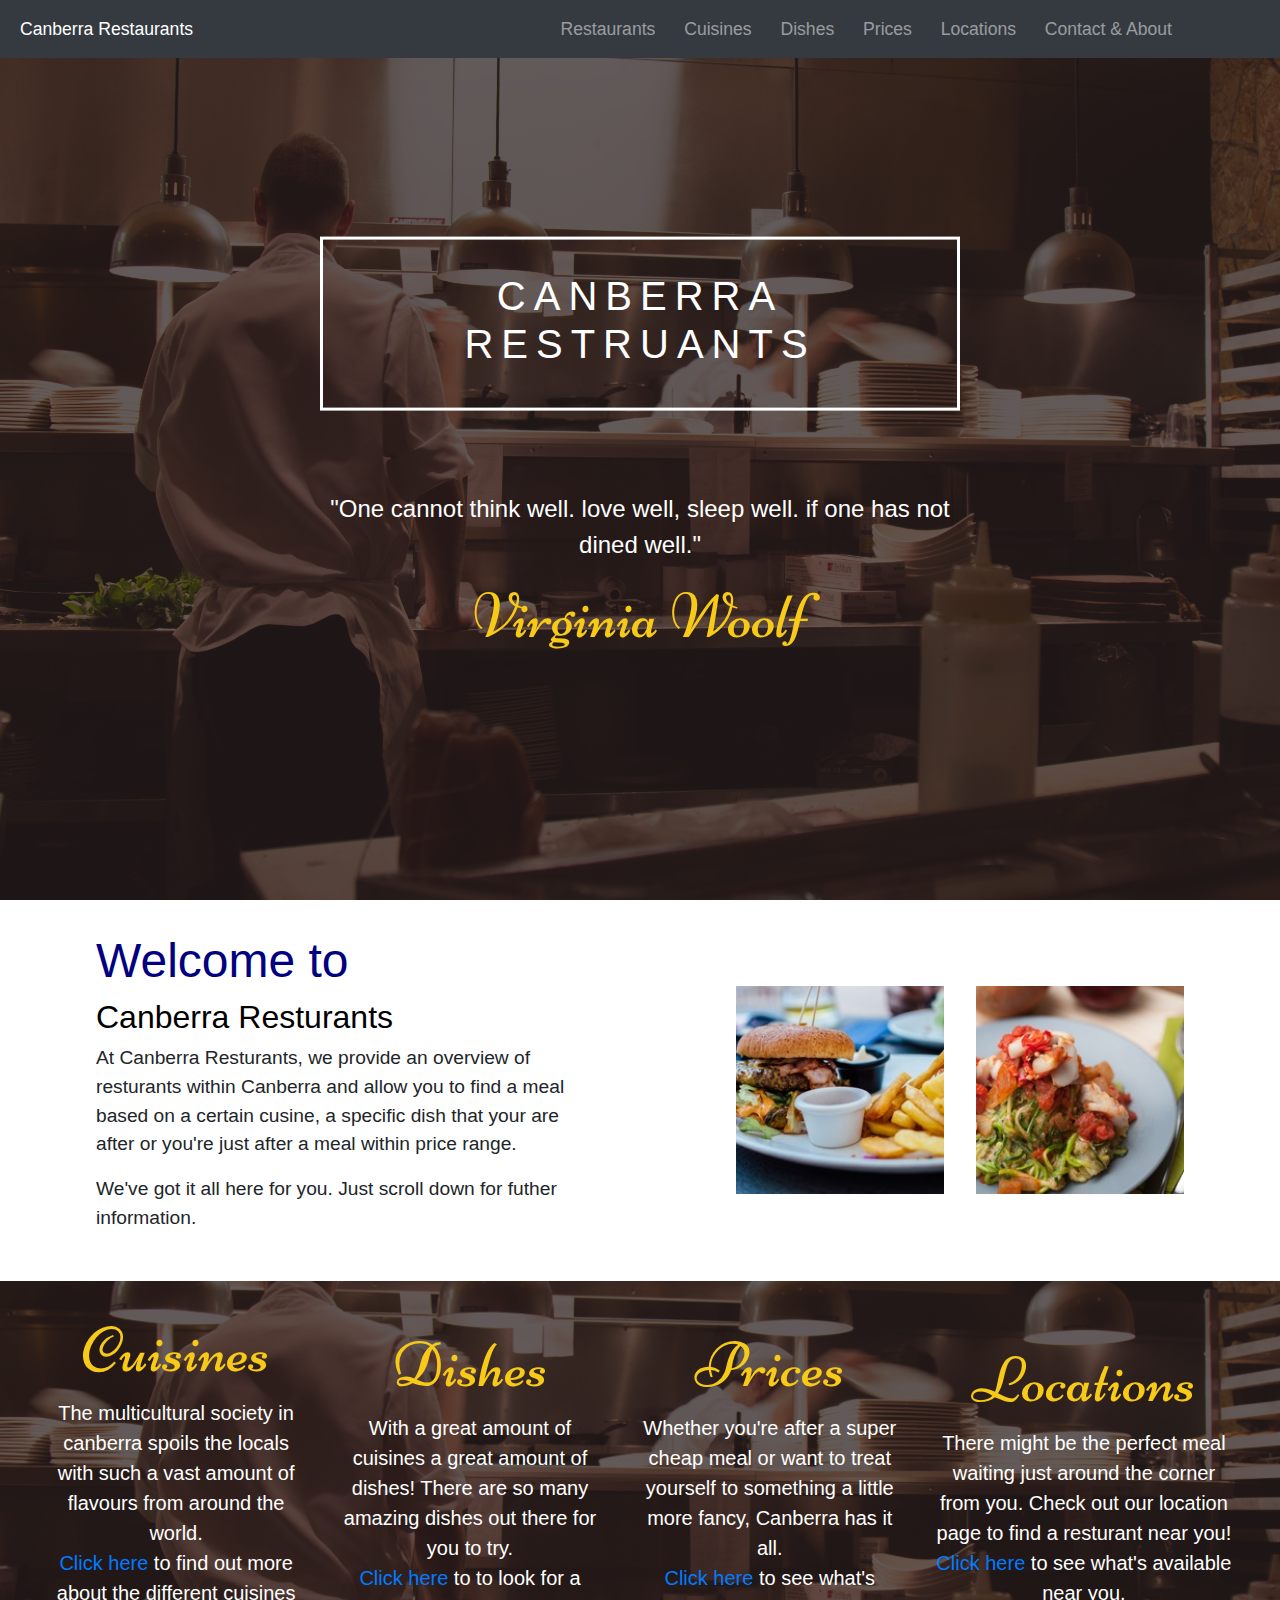
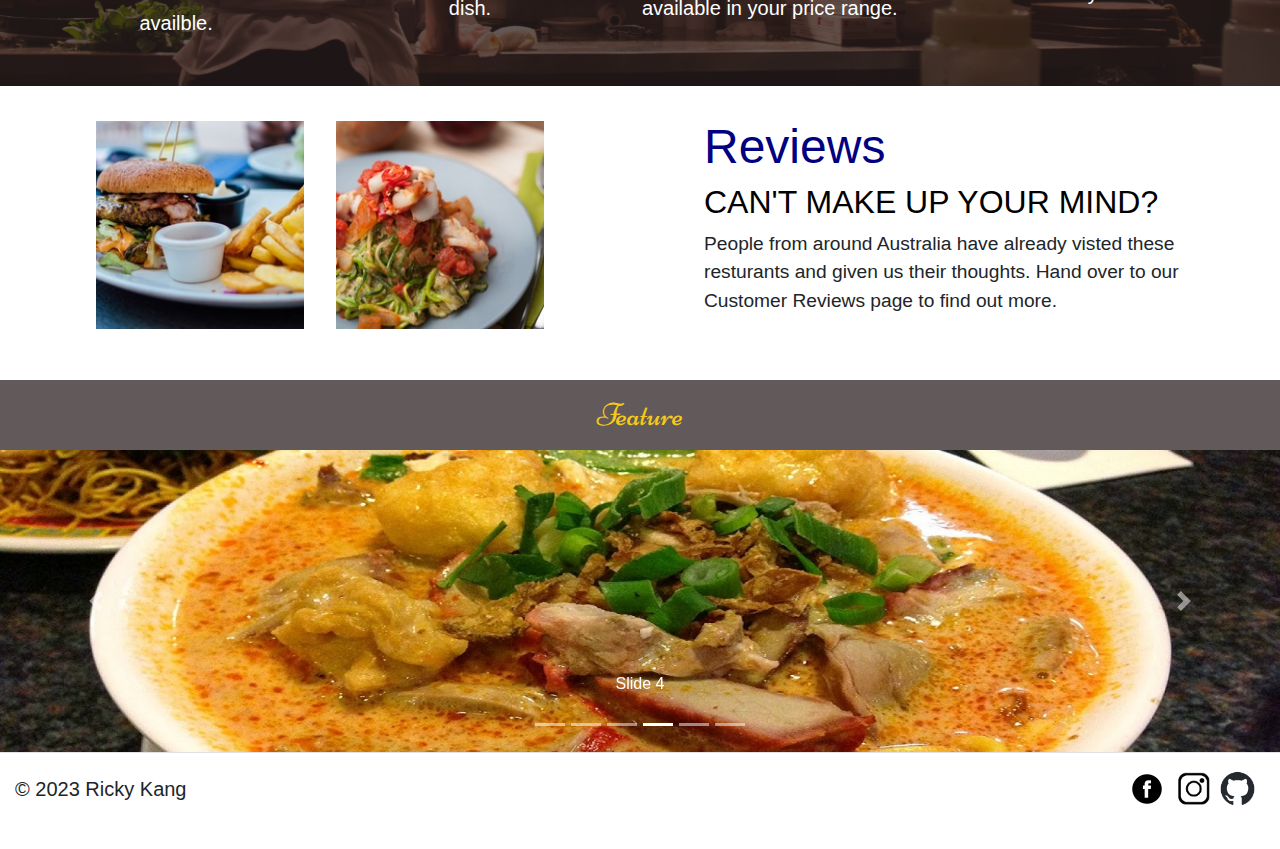
<file: index.html>
<!DOCTYPE html>
<html lang="en">
  <head>
    <meta charset="UTF-8" />
    <meta name="viewport" content="width=device-width, initial-scale=1.0" />
    <meta name="viewport" content="width=device-width, initial-scale=1, shrink-to-fit=no">
    <!-- *bootstrap link -->
    <link
      rel="stylesheet"
      href="https://stackpath.bootstrapcdn.com/bootstrap/4.5.2/css/bootstrap.min.css"
    />
    <title>Canberra Restaurants</title>
    <script src="https://code.jquery.com/jquery-3.5.1.slim.min.js"></script>
    <script src="https://stackpath.bootstrapcdn.com/bootstrap/4.5.2/js/bootstrap.min.js"></script>
    <script src="./js/site.js"></script>
    <link rel="stylesheet" href="./css/style.css" />
    <link rel="stylesheet" href="./css/mediaqueries.css" />
  </head>
  <body>
    <nav id="Navbar" class="top-nav navbar navbar-expand-md navbar-dark fixed-top bg-dark">
      <div class="container-fluid">
        <a class="navbar-brand nav-text" href="Index.html">Canberra Restaurants</a>
        <button
          class="navbar-toggler"
          type="button"
          data-toggle="collapse"
          data-target="#navbarCollapse"
          aria-controls="navbarCollapse"
          aria-expanded="false"
          aria-label="Toggle navigation"
        >
          <span class="navbar-toggler-icon"></span>
        </button>
        <div class="collapse navbar-collapse nav-text" id="navbarCollapse">
          <ul class="navbar-nav mr-auto">
            <li class="nav-item">
              <a class="nav-link" href="resturant.html" alt="Restruants"
                >Restaurants</a
              >
            </li>
            <li class="nav-item">
              <a class="nav-link" href="cuisines.html" alt="Cusines"
                >Cuisines</a
              >
            </li>
            <li class="nav-item">
              <a class="nav-link" href="dishes.html" alt="Dish">Dishes</a>
            </li>
            <li class="nav-item">
              <a class="nav-link" href="prices.html" alt="Price">Prices</a>
            </li>
            <li class="nav-item">
              <a class="nav-link" href="Locations.html" alt="Location"
                >Locations</a
              >
            </li>
            <li class="nav-item">
              <a class="nav-link" href="contact.html" alt="Contact & About"
                >Contact & About</a
              >
            </li>
          </ul>
        </div>
      </div>
    </nav>

    <section id="hero">
      <div class="background-container">
        <div>
          <img src="./images/background.jpg" alt="chef cooking" class="backg" />
        </div>
        <div class="background-overlay"></div>
        <div class="hero-text">
          <div class="border-container">
            <h1>
              Canberra <br />
              Restruants
            </h1>
          </div>
          <p>
              "One cannot think well. love well, sleep well. if one has not
              dined well."
          </p>
          <h2 class="hero-color">Virginia Woolf        
          </h2>
        </div>
      </div>
    </section>

    <section id="welcome">
      <div class="welcome-container">
              <div class="welcome-text">
                  <h1>Welcome to</h1>
                <div>
                  <h2>Canberra Resturants</h2>
                </div>
                  <div>
                    <p>
                      At Canberra Resturants, we provide an overview of resturants within Canberra
                      and allow you to find a meal based on a certain cusine, a specific dish that your are
                      after or you're just after a meal within price range. </br>
                      <p>We've got it all here for you. Just scroll down for futher information.</p>
                    </p>
                </div>
              </div>   
            <div class="img-container"> 
              <div><img src="./images/burger.jpeg" alt="burger" class="burger" 
                /></div>
              <div><img src="./images/pasta.jpeg" alt="spaghetti" class="spaghetti"
                /></div>
            </div>
      </div>
    </section>

    <section id="detail">
      <div class="deatil-container">
        <div class="b-image">
          <img src="./images/background.jpg" alt="chef cooking" class="image-background" />
        </div>
        <div class="cusine-overlay"></div>
        <div class="detail-text">
          <div class="cuisines">
            <h2>
              Cuisines
            </h2>
            <p>
              The multicultural society in canberra spoils the locals with such a vast amount of flavours from around the world.<br><a href="./cuisines.html">Click here</a> to find out more about the different cuisines availble.
            </p> 
          </div>
          <div class="dish">
            <h2>
              Dishes
            </h2>
            <p>
              With a great amount of cuisines a great amount of dishes!
              There are so many amazing dishes out there for you to try.<br><a href="./dishes.html">Click here</a> to to look for a dish.
            </p>
          </div>
          <div class="prices">
            <h2>
              Prices
            </h2>
            <p>
              Whether you're after a super cheap meal or want to treat yourself to something a little more fancy, Canberra has it all.<br> <a href="./prices.html">Click here</a> to see what's available in your price range.
            </p>
          </div>
          <div class="locations">
            <h2>
              Locations
            </h2>
            <p>
              There might be the perfect meal waiting just around the corner from you. Check out our location page to find a resturant near you! <br><a href="./locations.html">Click here </a> to see what's available near you.
            </p>
          </div>
        </div>  
      </div>
    </section>

    <section id="review">
      <div class="welcome-container">
        <div class="img-container"> 
          <div><img src="./images/burger.jpeg" class="burger" 
          />
        </div>
          <div><img src="./images/pasta.jpeg"  class="spaghetti"
          />
        </div>
       </div>
        <div class="welcome-text">
          <div>
            <h1>Reviews
            </h1>
          </div>
          <div>
            <h2>CAN'T MAKE UP YOUR MIND?
            </h2>
          </div>
            <div>
              <p>
                People from around Australia have already visted these resturants and given us their thoughts. Hand over to our Customer Reviews page to find out more.
              </p>
            </div>
        </div>   
      </div>
    </section>

    <section id="feature-resturant">
      <div class="feature-container">
        <div class="d-flex align-items-center justify-content-center p-3 my-3 text-white bg-purple rounded shadow-sm">
          <div class="lh-1">
            <h1 class="h6 mb-0 lh-1 feature-text">Feature</h1>
          </div>
        </div>
        <div id="mySlides" class="carousel slide" data-ride="carousel" data-interval="7000">
          <ol class="carousel-indicators">
              <li data-target="#myCarousel" data-slide-to="0" class=""></li>
              <li data-target="#myCarousel" data-slide-to="1" class=""></li>
              <li data-target="#myCarousel" data-slide-to="2" class=""></li>
              <li data-target="#myCarousel" data-slide-to="3" class="active"></li>
              <li data-target="#myCarousel" data-slide-to="4" class=""></li>
              <li data-target="#myCarousel" data-slide-to="5" class=""></li>
          </ol>
          <div class="carousel-inner" role="listbox">
              <div class="carousel-item">
                  <img src="images/carousel/bellucis.jpg" alt="Belluci's Italian" class="img-responsive d-block w-100">
                  <div class="carousel-caption" role="option">
                      <p>Slide 1</p>
                  </div>
              </div>
              <div class="carousel-item">
                  <img src="images/carousel/bluginger_car.jpg" alt="Blu Ginger" class="img-responsive d-block w-100">
                  <div class="carousel-caption" role="option">
                      <p>Slide 2</p>
                  </div>
              </div>
              <div class="carousel-item">
                  <img src="images/carousel/chairman_car.jpeg" alt="The Chairman and Yip" class="img-responsive d-block w-100">
                  <div class="carousel-caption" role="option">
                      <p>Slide 3</p>
                  </div>
              </div>
              <div class="carousel-item active">
                  <img src="images/carousel/dicksonnoodle_car.jpeg" alt="Dickson Noodle House" class="img-responsive d-block w-100">
                  <div class="carousel-caption" role="option">
                      <p>Slide 4</p>
                  </div>
              </div>
              <div class="carousel-item">
                  <img src="images/carousel/itandsons_car.jpg" alt="Italian and Sons" class="img-responsive d-block w-100">
                  <div class="carousel-caption" role="option">
                      <p>Slide 5</p>
                  </div>
              </div>
              <div class="carousel-item">
                  <img src="images/carousel/jewel_car.jpg" alt="Jewel of India" class="img-responsive d-block w-100">
                  <div class="carousel-caption" role="option">
                      <p>Slide 6</p>
                  </div>
              </div>
          </div>
          <a class="carousel-control-prev" href="#mySlides" role="button" data-slide="prev">
              <span class="carousel-control-prev-icon" aria-hidden="true"></span>
              <span class="sr-only">Previous</span>
          </a>
          <a class="carousel-control-next" href="#mySlides" role="button" data-slide="next">
              <span class="carousel-control-next-icon" aria-hidden="true"></span>
              <span class="sr-only">Next</span>
          </a>
      </div>
      </div>
    </section>

     <section id="footer">
      <footer class="d-flex flex-wrap justify-content-between align-items-center py-3 my-4 border-top">
        <div class="col-md-4 d-flex align-items-center">
          <a href="/" class="mb-3 me-2 mb-md-0 text-body-secondary text-decoration-none lh-1">
          </a>
          <span class="mb-3 mb-md-0 text-body-secondary author">© 2023 Ricky Kang</span>
        </div>
    
        <ul class="nav col-md-4 justify-content-end align-items-center list-unstyled d-flex">
          <li class="logo-item">
            <a class="text-body-secondary" href="https://www.facebook.com/RickyRicky1907">
              <img src="./images/logo/623dd7d270712bdafc63c38a.png" style="width: 40px; height: 40px;" />
            </a>
          </li>
          <li class="logo-item">
            <a class="text-body-secondary" href="https://www.instagram.com/_riki.n/">
              <img src="./images/logo/5ecec78673e4440004f09e77.png" style="width: 33px; height: 33px;" />
            </a>
          </li>
          <li class="logo-item">
            <a class="text-body-secondary" href="https://github.com/N3-Ricky">
              <img src="./images/logo/github-mark.png" style="width: 35px; height: 35px;" />
            </a>
          </li>
        </ul>
      </footer>
    </section>

  </body>
</html>
</file>
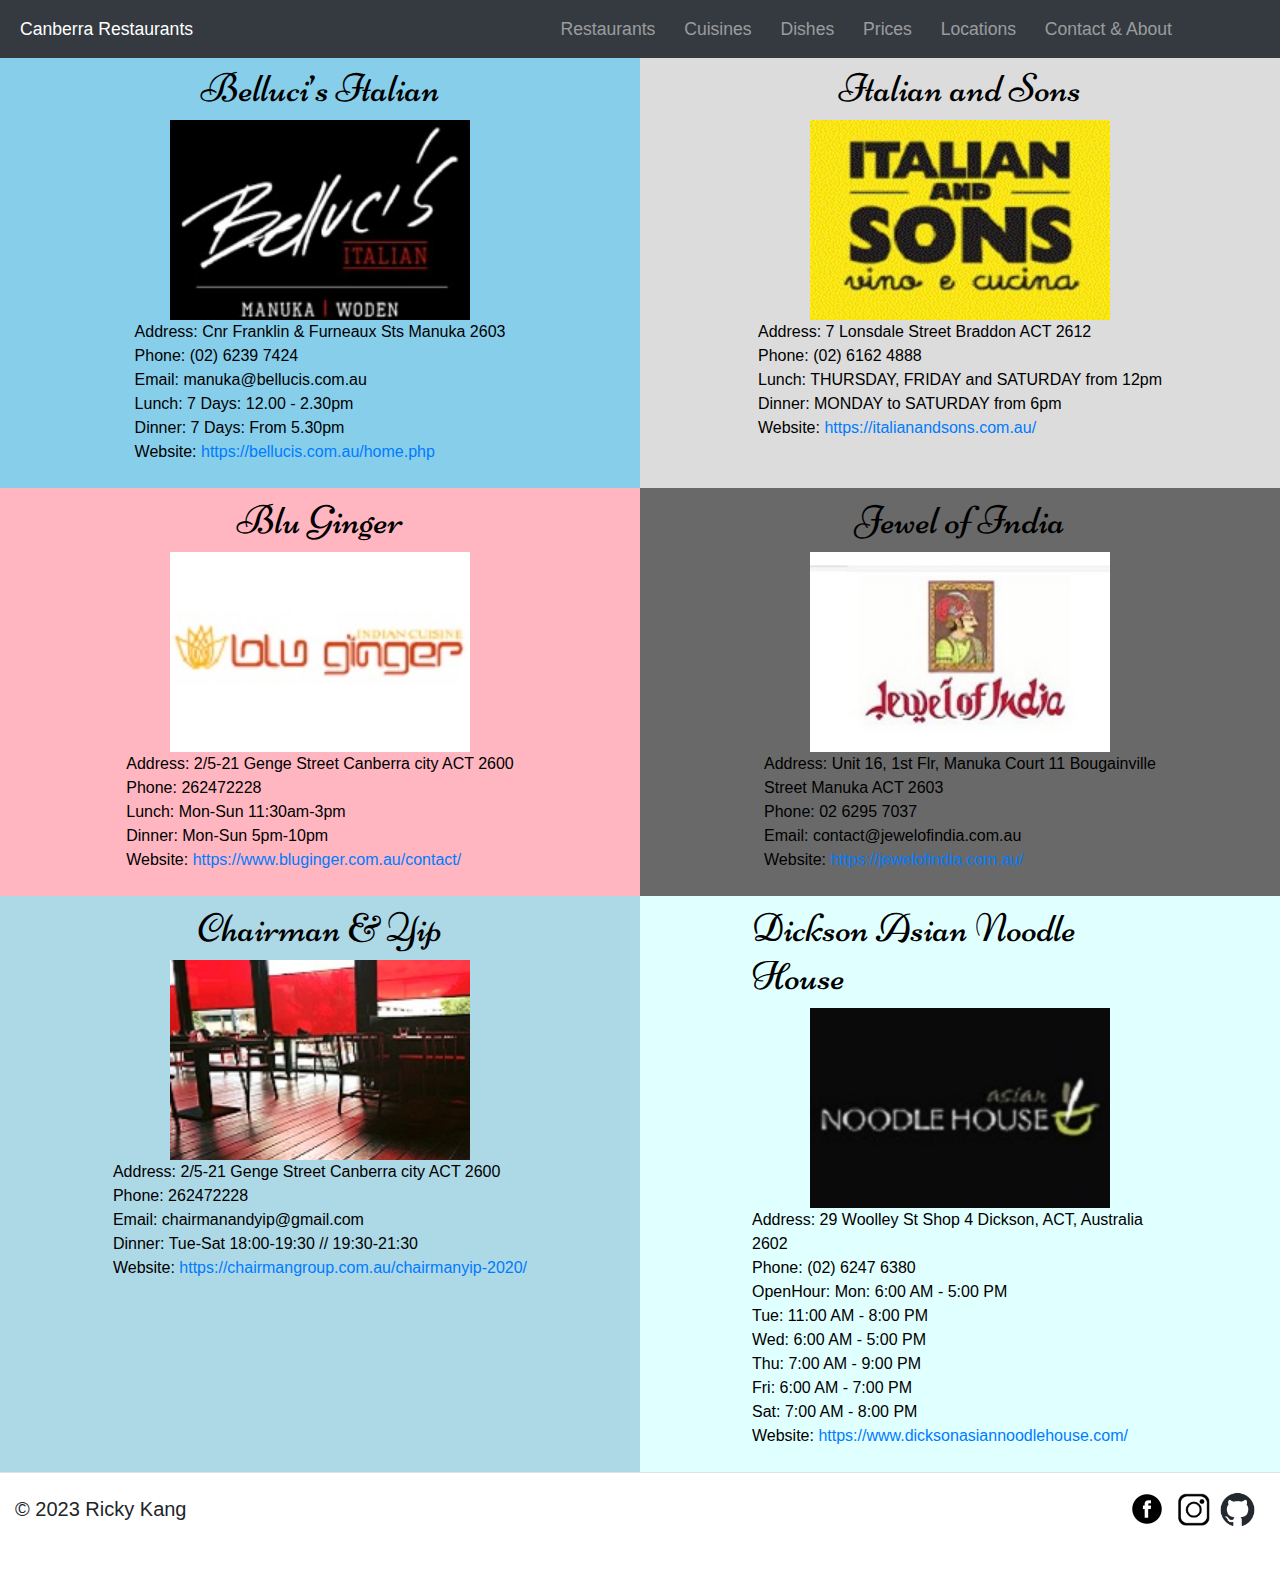
<file: contact.html>
<!DOCTYPE html>
<html lang="en">
  <head>
    <meta charset="UTF-8" />
    <meta name="viewport" content="width=device-width, initial-scale=1.0" />
    <meta
      name="viewport"
      content="width=device-width, initial-scale=1, shrink-to-fit=no"
    />
    <!-- *bootstrap link -->
    <link
      rel="stylesheet"
      href="https://stackpath.bootstrapcdn.com/bootstrap/4.5.2/css/bootstrap.min.css"
    />
    <title>contact information</title>
    <script src="https://code.jquery.com/jquery-3.5.1.slim.min.js"></script>
    <script src="https://stackpath.bootstrapcdn.com/bootstrap/4.5.2/js/bootstrap.min.js"></script>
    <script src="./js/site.js"></script>
    <link rel="stylesheet" href="./css/style.css" />
    <link rel="stylesheet" href="./css/mediaqueries.css" />
  </head>
  <body>
    <nav
      id="Navbar"
      class="top-nav navbar navbar-expand-md navbar-dark fixed-top bg-dark"
    >
      <div class="container-fluid">
        <a class="navbar-brand nav-text" href="Index.html"
          >Canberra Restaurants</a
        >
        <button
          class="navbar-toggler"
          type="button"
          data-toggle="collapse"
          data-target="#navbarCollapse"
          aria-controls="navbarCollapse"
          aria-expanded="false"
          aria-label="Toggle navigation"
        >
          <span class="navbar-toggler-icon"></span>
        </button>
        <div class="collapse navbar-collapse nav-text" id="navbarCollapse">
          <ul class="navbar-nav mr-auto">
            <li class="nav-item">
              <a class="nav-link" href="resturant.html" alt="Restruants"
                >Restaurants</a
              >
            </li>
            <li class="nav-item">
              <a class="nav-link" href="Cuisines.html" alt="Cusines"
                >Cuisines</a
              >
            </li>
            <li class="nav-item">
              <a class="nav-link" href="Dishes.html" alt="Dish">Dishes</a>
            </li>
            <li class="nav-item">
              <a class="nav-link" href="Prices.html" alt="Price">Prices</a>
            </li>
            <li class="nav-item">
              <a class="nav-link" href="Locations.html" alt="Location"
                >Locations</a
              >
            </li>
            <li class="nav-item">
              <a class="nav-link" href="contact.html" alt="Contact & About"
                >Contact & About</a
              >
            </li>
          </ul>
        </div>
      </div>
    </nav>

    <section id="contact-page">
      <div class="contact-container">
        <div class="bellucis info-container">
          <h1>Belluci’s Italian</h1>
          <img src="images/location/bellucis_logo.jpg" class="contact-img" />
          <p>
            Address: Cnr Franklin & Furneaux Sts Manuka 2603<br />
            Phone: (02) 6239 7424<br />
            Email: manuka@bellucis.com.au<br />
            Lunch: 7 Days: 12.00 - 2.30pm<br />
            Dinner: 7 Days: From 5.30pm<br />
            Website:<a href="https://bellucis.com.au/home.php">
              https://bellucis.com.au/home.php</a
            >
          </p>
        </div>
        <div
          class="italian-son info-container"
        >
          <h1>Italian and Sons</h1>
          <img src="images/location/is_logo.jpg" class="contact-img" />
          <p>
            Address: 7 Lonsdale Street Braddon ACT 2612<br />
            Phone: (02) 6162 4888<br />
            Lunch: THURSDAY, FRIDAY and SATURDAY from 12pm<br />
            Dinner: MONDAY to SATURDAY from 6pm<br />
            Website:<a href="https://italianandsons.com.au/">
              https://italianandsons.com.au/</a
            >
          </p>
        </div>
        <div
          class="blu-ginger info-container"
        >
          <h1>Blu Ginger</h1>
          <img src="images/location/bluginger_logo.jpg" class="contact-img" />
          <p>
            Address: 2/5-21 Genge Street Canberra city ACT 2600<br />
            Phone: 262472228<br />
            Lunch: Mon-Sun 11:30am-3pm<br />
            Dinner: Mon-Sun 5pm-10pm<br />
            Website:<a href="https://www.bluginger.com.au/contact/">
              https://www.bluginger.com.au/contact/</a
            >
          </p>
        </div>
        <div
          class="jewel-india info-container"
        >
          <h1>Jewel of India</h1>
          <img src="images/location/jewel_logo.jpg" class="contact-img" />
          <p>
            Address: Unit 16, 1st Flr, Manuka Court 11 Bougainville<br />
            Street Manuka ACT 2603<br />
            Phone: 02 6295 7037<br />
            Email: contact@jewelofindia.com.au<br />
            Website:<a href="https://jewelofindia.com.au/">
              https://jewelofindia.com.au/</a
            >
          </p>
        </div>
        <div
          class="chariman-yip info-container"
        >
          <h1>Chairman & Yip</h1>
          <img src="images/location/chairman_logo.jpg" class="contact-img" />
          <p>
            Address: 2/5-21 Genge Street Canberra city ACT 2600<br />
            Phone: 262472228<br />
            Email: chairmanandyip@gmail.com<br />
            Dinner: Tue-Sat 18:00-19:30 // 19:30-21:30<br />
            Website:<a href="https://chairmangroup.com.au/chairmanyip-2020/">
              https://chairmangroup.com.au/chairmanyip-2020/</a
            >
          </p>
        </div>
        <div
          class="dickson-noodle info-container"
        >
          <h1>Dickson Asian Noodle House</h1>
          <img src="images/location/noodle_logo.jpg" class="contact-img" />
          <p>
            Address: 29 Woolley St Shop 4 Dickson, ACT, Australia 2602<br>
            Phone: (02) 6247 6380<br>
            OpenHour: Mon: 6:00 AM - 5:00 PM<br>
            Tue: 11:00 AM - 8:00 PM<br>
            Wed: 6:00 AM - 5:00 PM<br>
            Thu: 7:00 AM - 9:00 PM<br>
            Fri: 6:00 AM - 7:00 PM<br>
            Sat: 7:00 AM - 8:00 PM<br>
            Website:<a href="https://www.dicksonasiannoodlehouse.com/">
              https://www.dicksonasiannoodlehouse.com/</a
            >
          </p>
        </div>
      </div>
    </section>

    <section id="footer">
      <footer
        class="d-flex flex-wrap justify-content-between align-items-center py-3 my-4 border-top"
      >
        <div class="col-md-4 d-flex align-items-center">
          <a
            href="/"
            class="mb-3 me-2 mb-md-0 text-body-secondary text-decoration-none lh-1"
          >
          </a>
          <span class="mb-3 mb-md-0 text-body-secondary author"
            >© 2023 Ricky Kang</span
          >
        </div>

        <ul
          class="nav col-md-4 justify-content-end align-items-center list-unstyled d-flex"
        >
          <li class="logo-item">
            <a
              class="text-body-secondary"
              href="https://www.facebook.com/RickyRicky1907"
            >
              <img
                src="./images/logo/623dd7d270712bdafc63c38a.png"
                style="width: 40px; height: 40px"
              />
            </a>
          </li>
          <li class="logo-item">
            <a
              class="text-body-secondary"
              href="https://www.instagram.com/_riki.n/"
            >
              <img
                src="./images/logo/5ecec78673e4440004f09e77.png"
                style="width: 33px; height: 33px"
              />
            </a>
          </li>
          <li class="logo-item">
            <a class="text-body-secondary" href="https://github.com/N3-Ricky">
              <img
                src="./images/logo/github-mark.png"
                style="width: 35px; height: 35px"
              />
            </a>
          </li>
        </ul>
      </footer>
    </section>
  </body>
</html>
</file>
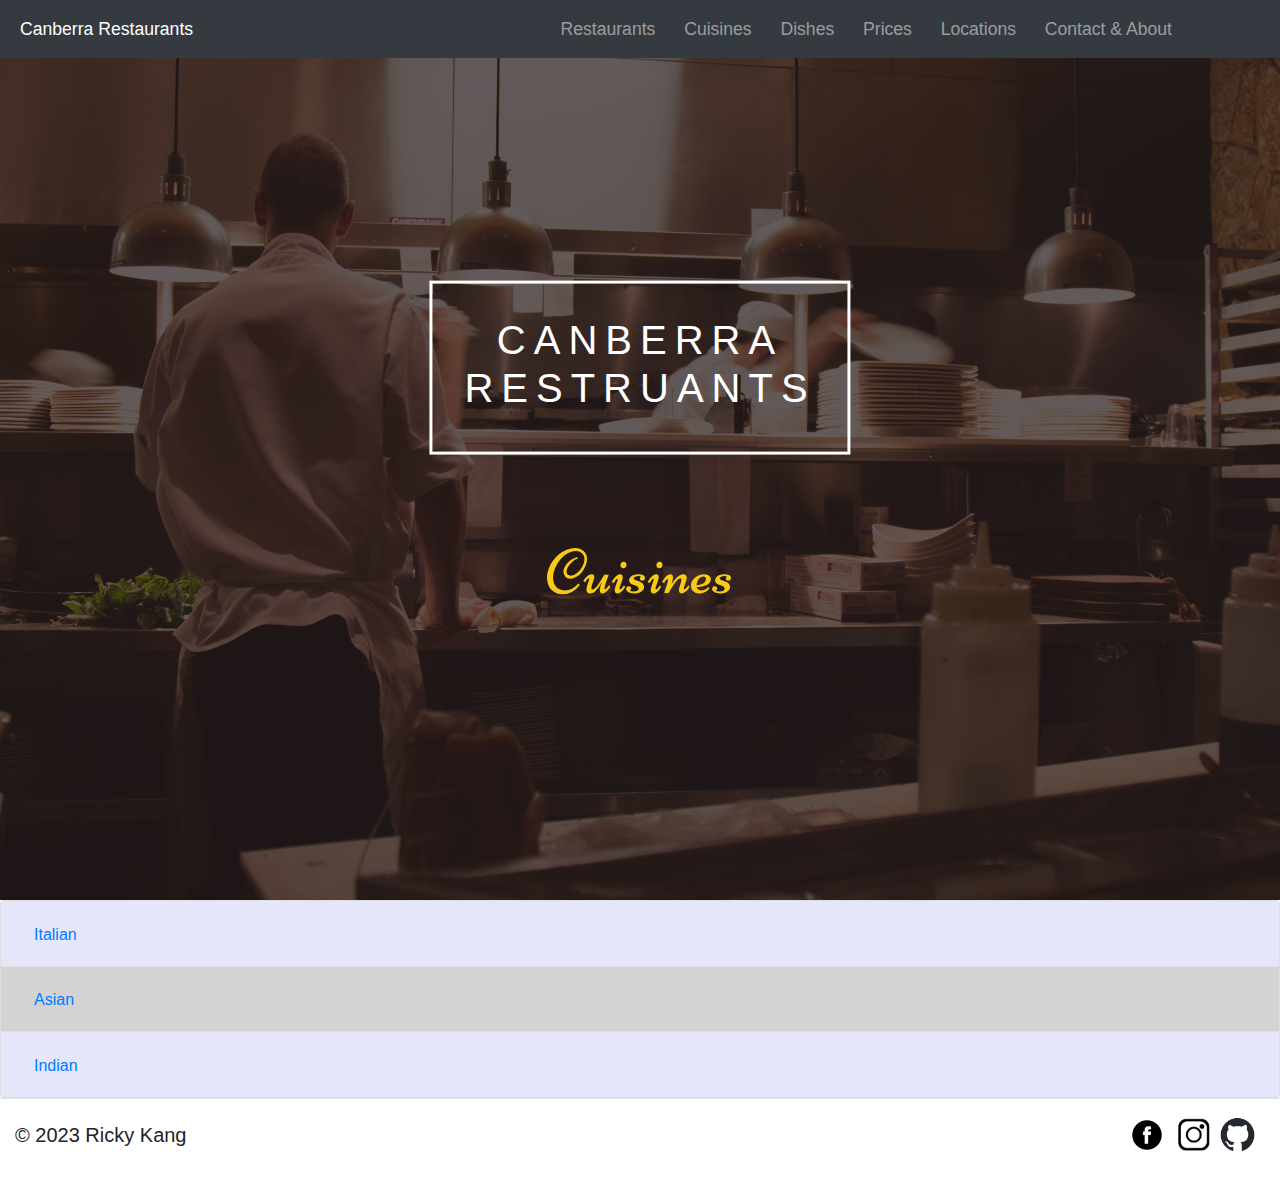
<file: cuisines.html>
<!DOCTYPE html>
<html lang="en">
  <head>
    <meta charset="UTF-8" />
    <meta name="viewport" content="width=device-width, initial-scale=1.0" />
    <link
      rel="stylesheet"
      href="https://stackpath.bootstrapcdn.com/bootstrap/4.5.2/css/bootstrap.min.css"
    />
    <title>Cuisines</title>
    <script src="https://code.jquery.com/jquery-3.5.1.slim.min.js"></script>
    <script src="https://stackpath.bootstrapcdn.com/bootstrap/4.5.2/js/bootstrap.min.js"></script>
    <script src="./js/site.js"></script>
    <link rel="stylesheet" href="./css/style.css" />
    <link rel="stylesheet" href="./css/mediaqueries.css" />
  </head>
  <body>
    <nav
      id="Navbar"
      class="top-nav navbar navbar-expand-md navbar-dark fixed-top bg-dark"
    >
      <div class="container-fluid">
        <a class="navbar-brand nav-text" href="Index.html"
          >Canberra Restaurants</a
        >
        <button
          class="navbar-toggler"
          type="button"
          data-toggle="collapse"
          data-target="#navbarCollapse"
          aria-controls="navbarCollapse"
          aria-expanded="false"
          aria-label="Toggle navigation"
        >
          <span class="navbar-toggler-icon"></span>
        </button>
        <div class="collapse navbar-collapse nav-text" id="navbarCollapse">
          <ul class="navbar-nav mr-auto">
            <li class="nav-item">
              <a class="nav-link" href="resturant.html" alt="Restruants"
                >Restaurants</a
              >
            </li>
            <li class="nav-item">
              <a class="nav-link" href="cuisines.html" alt="Cusines"
                >Cuisines</a
              >
            </li>
            <li class="nav-item">
              <a class="nav-link" href="dishes.html" alt="Dish">Dishes</a>
            </li>
            <li class="nav-item">
              <a class="nav-link" href="prices.html" alt="Price">Prices</a>
            </li>
            <li class="nav-item">
              <a class="nav-link" href="locations.html" alt="Location"
                >Locations</a
              >
            </li>
            <li class="nav-item">
              <a class="nav-link" href="contact.html" alt="Contact & About"
                >Contact & About</a
              >
            </li>
          </ul>
        </div>
      </div>
    </nav>
    <section id="hero">
      <div class="background-container">
        <div>
          <img src="./images/background.jpg" alt="chef cooking" class="backg" />
        </div>
        <div class="background-overlay"></div>
        <div class="hero-text">
          <div class="border-container">
            <h1>
              Canberra <br />
              Restruants
            </h1>
          </div>
          <h2 class="hero-color">Cuisines</h2>
        </div>
      </div>
    </section>
    <section id="cuisine">
      <div class="accordion" id="myAcc">
        <div class="card">
          <div
            class="card-header"
            id="headingOne"
            style="background-color: lavender"
          >
            <h2 class="mb-0">
              <button
                class="btn btn-link"
                type="button"
                data-toggle="collapse"
                data-target="#collapseOne"
                aria-expanded="true"
                aria-controls="collapseOne"
              >
                Italian
              </button>
            </h2>
          </div>

          <div
            id="collapseOne"
            class="collapse"
            aria-labelledby="headingOne"
            data-parent="#myAcc"
            style="background-color: lavender"
          >
            <div class="card-body">
              <div class="container-fluid">
                <div class="row">
                  <div class="col-md-12 col-sm-12 col-12">
                    <div class="row">
                      <div class="col-md-3 col-sm-3 col-3">
                        <img class="cbgi" src="images/location/is_logo.jpg" />
                      </div>
                      <div class="col-md-9 col-sm-9 col-sm-9 col-9">
                        <h1 class="header-text-2 mtop">Italian and sons</h1>
                        <p class="p mtop">
                          "A casual Italian trattoria that specialises in wood
                          fired pizzas such as Rucola with Prosciutto di Parma,
                          rucola & reggiano. Don't miss daily changing main
                          dishes of the day such as their wood roast suckling
                          pig, rosemary, garlic, baked baby fennel & mustard
                          fruits. " Australian Good Food Guide.
                        </p>
                        <p class="p mtop">
                          <a href="http://italianandsons.com.au/">Click Here</a>
                          for Italian and sons Website.
                        </p>
                      </div>
                    </div>
                  </div>
                </div>
                <div class="row">
                  <div class="col-md-12 col-sm-12 col-12">
                    <div class="row">
                      <div class="col-md-3 col-sm-3 col-3">
                        <img
                          class="cbgi"
                          img
                          src="images/location/bellucis_logo.jpg"
                        />
                      </div>
                      <div class="col-md-9 col-sm-9 col-sm-9 col-9">
                        <h1 class="header-text-2 mtop">Belluci’s Italian</h1>
                        <p class="p mtop">
                          "Belluci's demonstrates a new concept, a new food
                          philosophy – the dawn of a new era in Canberra dining.
                          Having been established more than 20 years ago,
                          Belluci's fast became an iconic name in Canberra. To
                          bring you the finest dishes, we’ve gone back to
                          traditional Italian routes, creating simple, rustic
                          food." Belluci's Italian Website.
                        </p>
                        <p class="p mtop">
                          <a href="https://bellucis.com.au/home.php"
                            >Click Here</a
                          >
                          for Italian and sons Website.
                        </p>
                      </div>
                    </div>
                  </div>
                </div>
              </div>
            </div>
          </div>
        </div>
        <div class="card">
          <div
            class="card-header"
            id="headingTwo"
            style="background-color: lightgray"
          >
            <h2 class="mb-0">
              <button
                class="btn btn-link collapsed"
                type="button"
                data-toggle="collapse"
                data-target="#collapseTwo"
                aria-expanded="false"
                aria-controls="collapseTwo"
              >
                Asian
              </button>
            </h2>
          </div>
          <div
            id="collapseTwo"
            class="collapse"
            aria-labelledby="headingTwo"
            data-parent="#myAcc"
            style="background-color: lightgray"
          >
            <div class="card-body">
              <div class="container-fluid">
                <div class="row">
                  <div class="col-md-12 col-sm-12 col-12">
                    <div class="row">
                      <div class="col-md-3 col-sm-3 col-3">
                        <img
                          class="cbgi"
                          img
                          src="images/location/chairman_logo.jpg"
                        />
                      </div>
                      <div class="col-md-9 col-sm-9 col-sm-9 col-9">
                        <h1 class="header-text-2 mtop">Chairman & Yip</h1>
                        <p class="p mtop">
                          The Chairman & Yip has become one of Canberra’s
                          longest standing and most highly regarded
                          institutions, having received numerous awards over the
                          years, offering an ever consistent and professional
                          quality of service for corporate dining, conferences
                          and presentations.
                        </p>
                        <p class="p mtop">
                          <a href="http://chairmangroup.com.au/chairmanyip/"
                            >Click Here</a
                          >
                          for Chairman & Yip Website.
                        </p>
                      </div>
                    </div>
                  </div>
                </div>
                <div class="row">
                  <div class="col-md-12 col-sm-12 col-12">
                    <div class="row">
                      <div class="col-md-3 col-sm-3 col-3">
                        <img
                          class="cbgi"
                          img
                          src="images/location/noodle_logo.jpg"
                        />
                      </div>
                      <div class="col-md-9 col-sm-9 col-sm-9 col-9">
                        <h1 class="header-text-2 mtop">
                          Dickson Asian Noodle House
                        </h1>
                        <p class="p mtop">
                          "The Dickson Asian Noodle House specialises in
                          traditional Malaysian, Thai and Lao cuisine. The
                          dining atmosphere is casual and cosy providing for a
                          la carte dining, banquets and take away." Vibe FM
                          Website.
                        </p>
                        <p class="p mtop">
                          <a
                            href="https://www.facebook.com/pages/Dickson-Asian-Noodle-House/156690017692038"
                            >Click Here</a
                          >
                          for Dickson Asian Noodle House Website.
                        </p>
                      </div>
                    </div>
                  </div>
                </div>
              </div>
            </div>
          </div>
        </div>

        <div class="card">
          <div
            class="card-header"
            id="headingThree"
            style="background-color: lavender"
          >
            <h2 class="mb-0">
              <button
                class="btn btn-link collapsed"
                type="button"
                data-toggle="collapse"
                data-target="#collapseThree"
                aria-expanded="false"
                aria-controls="collapseThree"
              >
                Indian
              </button>
            </h2>
          </div>
          <div
            id="collapseThree"
            class="collapse"
            aria-labelledby="headingThree"
            data-parent="#myAcc"
            style="background-color: lavender"
          >
            <div class="card-body">
              <div class="container-fluid">
                <div class="row">
                  <div class="col-md-12 col-sm-12 col-12">
                    <div class="row">
                      <div class="col-md-3 col-sm-3 col-3">
                        <img
                          class="cbgi"
                          src="images/location/bluginger_logo.jpg"
                        />
                      </div>
                      <div class="col-md-9 col-sm-9 col-sm-9 col-9">
                        <h1 class="header-text-2 mtop">Blu Ginger</h1>
                        <p class="p mtop">
                          "At Blu Ginger we use only the freshest locally
                          sourced produce, combined with authentic spices
                          imported directly from the sub-continent, to offer
                          classic, traditional recipes with a modern twist,
                          creating a unique and memorable dining experience for
                          you." Blu Ginger Website.
                        </p>
                        <p class="p mtop">
                          <a href="http://www.bluginger.com.au/">Click Here</a>
                          for Blu Ginger Website.
                        </p>
                      </div>
                    </div>
                  </div>
                </div>
                <div class="row">
                  <div class="col-md-12 col-sm-12 col-12">
                    <div class="row">
                      <div class="col-md-3 col-sm-3 col-3">
                        <img
                          class="cbgi"
                          img
                          src="images/location/jewel_logo.jpg"
                        />
                      </div>
                      <div class="col-md-9 col-sm-9 col-sm-9 col-9">
                        <h1 class="header-text-2 mtop">Jewel of India</h1>
                        <p class="p mtop">
                          "Finding a balance between dishes inspired by
                          authentic recipes and creating a modern take on
                          classic cuisine sees a loyal following of Canberra
                          locals returning for a mouth-watering feast."
                          Australian Good Food Guide Website.
                        </p>
                        <p class="p mtop">
                          <a href="http://www.jewelofindia.com.au/"
                            >Click Here</a
                          >
                          for Jewel of India Website.
                        </p>
                      </div>
                    </div>
                  </div>
                </div>
              </div>
            </div>
          </div>
        </div>
      </div>
    </section>
    <section id="footer">
        <footer class="d-flex flex-wrap justify-content-between align-items-center py-3 my-4 border-top">
          <div class="col-md-4 d-flex align-items-center">
            <a href="/" class="mb-3 me-2 mb-md-0 text-body-secondary text-decoration-none lh-1">
            </a>
            <span class="mb-3 mb-md-0 text-body-secondary author">© 2023 Ricky Kang</span>
          </div>
      
          <ul class="nav col-md-4 justify-content-end align-items-center list-unstyled d-flex">
            <li class="logo-item">
              <a class="text-body-secondary" href="https://www.facebook.com/RickyRicky1907">
                <img src="./images/logo/623dd7d270712bdafc63c38a.png" style="width: 40px; height: 40px;" />
              </a>
            </li>
            <li class="logo-item">
              <a class="text-body-secondary" href="https://www.instagram.com/_riki.n/">
                <img src="./images/logo/5ecec78673e4440004f09e77.png" style="width: 33px; height: 33px;" />
              </a>
            </li>
            <li class="logo-item">
              <a class="text-body-secondary" href="https://github.com/N3-Ricky">
                <img src="./images/logo/github-mark.png" style="width: 35px; height: 35px;" />
              </a>
            </li>
          </ul>
        </footer>
      </section>
  </body>
</html>
</file>
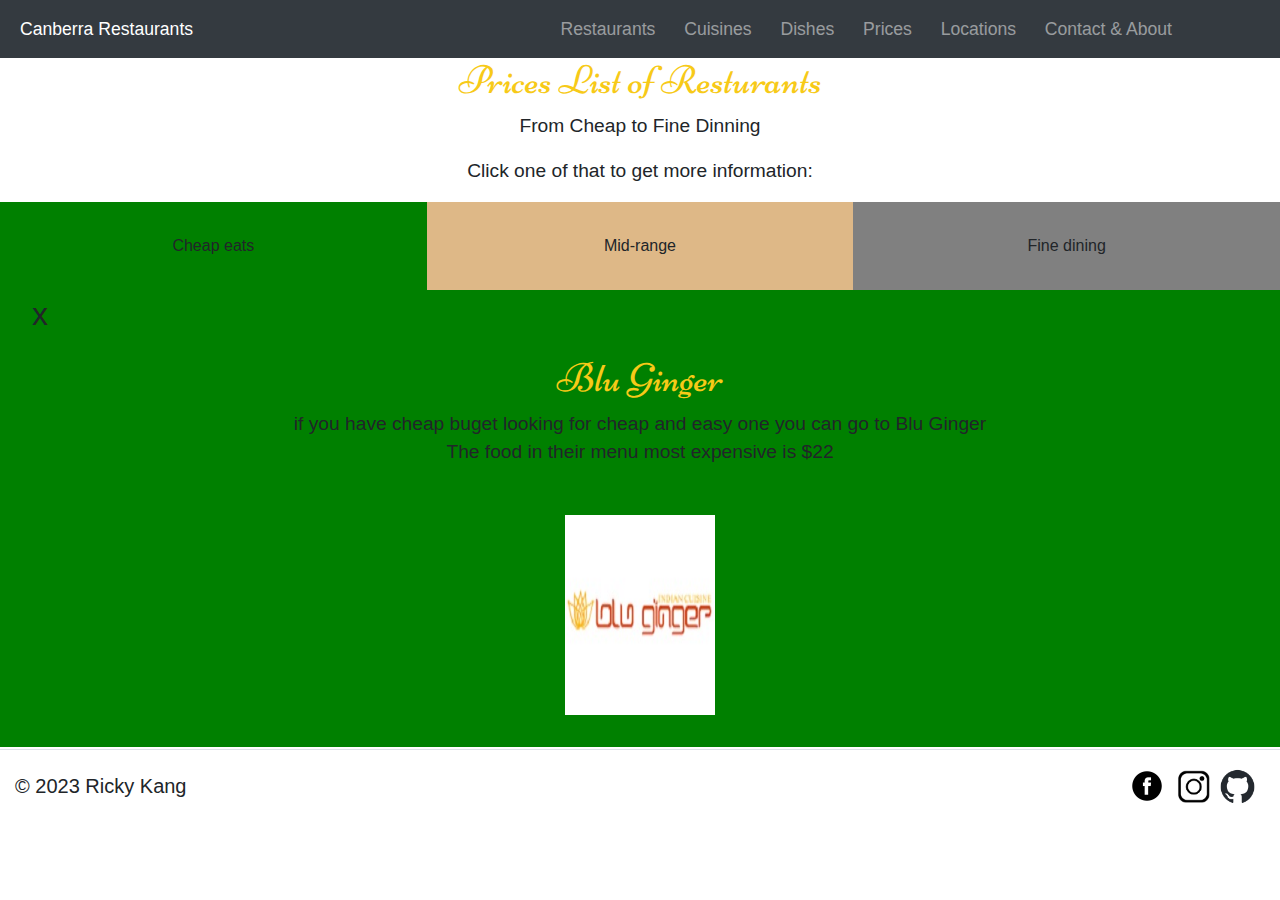
<file: prices.html>
<!DOCTYPE html>
<html lang="en">
  <head>
    <meta charset="UTF-8" />
    <meta name="viewport" content="width=device-width, initial-scale=1.0" />
    <meta
      name="viewport"
      content="width=device-width, initial-scale=1, shrink-to-fit=no"
    />
    <!-- *bootstrap link -->
    <link
      rel="stylesheet"
      href="https://stackpath.bootstrapcdn.com/bootstrap/4.5.2/css/bootstrap.min.css"
    />
    <title>prices</title>
    <script src="https://code.jquery.com/jquery-3.5.1.slim.min.js"></script>
    <script src="https://stackpath.bootstrapcdn.com/bootstrap/4.5.2/js/bootstrap.min.js"></script>
    <script src="./js/site.js"></script>
    <link rel="stylesheet" href="./css/style.css" />
    <link rel="stylesheet" href="./css/mediaqueries.css" />
  </head>

  <body>
    <nav
      id="Navbar"
      class="top-nav navbar navbar-expand-md navbar-dark fixed-top bg-dark"
    >
      <div class="container-fluid">
        <a class="navbar-brand nav-text" href="Index.html"
          >Canberra Restaurants</a
        >
        <button
          class="navbar-toggler"
          type="button"
          data-toggle="collapse"
          data-target="#navbarCollapse"
          aria-controls="navbarCollapse"
          aria-expanded="false"
          aria-label="Toggle navigation"
        >
          <span class="navbar-toggler-icon"></span>
        </button>
        <div class="collapse navbar-collapse nav-text" id="navbarCollapse">
          <ul class="navbar-nav mr-auto">
            <li class="nav-item">
              <a class="nav-link" href="resturant.html" alt="Restruants"
                >Restaurants</a
              >
            </li>
            <li class="nav-item">
              <a class="nav-link" href="cuisines.html" alt="Cusines"
                >Cuisines</a
              >
            </li>
            <li class="nav-item">
              <a class="nav-link" href="dishes.html" alt="Dish">Dishes</a>
            </li>
            <li class="nav-item">
              <a class="nav-link" href="prices.html" alt="Price">Prices</a>
            </li>
            <li class="nav-item">
              <a class="nav-link" href="locations.html" alt="Location"
                >Locations</a
              >
            </li>
            <li class="nav-item">
              <a class="nav-link" href="contact.html" alt="Contact & About"
                >Contact & About</a
              >
            </li>
          </ul>
        </div>
      </div>
    </nav>

    <section id="price-hero">
      <div class="price-text">
        <h1>Prices List of Resturants</h1>
        <p>From Cheap to Fine Dinning</p>
        <p>Click one of that to get more information:</p>
      </div>

      <div class="choice-container">
        <div
          class="blu-ginger-price"
          onclick="openTab('.cheap-eat');"
          style="background: green"
        >
          Cheap eats
        </div>
        <div
          class="belluci"
          onclick="openTab('.mid-eat');"
          style="background-color: burlywood"
        >
          Mid-range
        </div>
        <div
          class="chariman"
          onclick="openTab('.fine-eat');"
          style="background-color: grey"
        >
          Fine dining
        </div>
      </div>

      <div class="cheap-eat" style="background: green">
        <span onclick="this.parentElement.style.display='none'" class="closebtn"
          >x</span
        >
        <div class="cheap-container">
          <div class="cheap-text">
            <h3>Blu Ginger</h3>
            <p>
              if you have cheap buget looking for cheap and easy one you can go
              to Blu Ginger<br />
              The food in their menu most expensive is $22
            </p>
          </div>
          <div class="cheap-img-container">
            <img class="cheap-img" src="images/location/bluginger_logo.jpg" />
          </div>
        </div>
      </div>

      <div class="mid-eat" style="display: none; background-color: burlywood">
        <span onclick="this.parentElement.style.display='none'" class="closebtn"
          >x</span
        >
        <div class="mid-container">
          <div class="mid-text">
            <h3>Belluci’s Italian</h3>
            <p>
              if you have normal buget looking for less expensive one you can
              pick Belluci’s Italian They have food in their menu less than 40$
            </p>
          </div>
          <div class="mid-img-container">
            <img class="mid-img" src="images/location/bellucis_logo.jpg" />
          </div>
        </div>
      </div>

      <div class="fine-eat" style="display: none; background: grey">
        <span onclick="this.parentElement.style.display='none'" class="closebtn"
          >x</span
        >
        <div class="fine-container">
          <div class="fine-text">
            <h3>Chairman & Yip</h3>
            <p>
              if you have high buget looking for expensive one you can pick
              chairman & Yip.<br />
              Set1 for $68.50 per person<br />
              Set2 for $88 per person
            </p>
          </div>
          <div class="fine-img-container">
            <img class="fine-img" src="images/location/chairman_logo.jpg" />
          </div>
        </div>
      </div>
    </section>

    <section id="footer">
      <footer class="d-flex flex-wrap justify-content-between align-items-center py-3 my-4 border-top">
        <div class="col-md-4 d-flex align-items-center">
          <a href="/" class="mb-3 me-2 mb-md-0 text-body-secondary text-decoration-none lh-1">
          </a>
          <span class="mb-3 mb-md-0 text-body-secondary author">© 2023 Ricky Kang</span>
        </div>
    
        <ul class="nav col-md-4 justify-content-end align-items-center list-unstyled d-flex">
          <li class="logo-item">
            <a class="text-body-secondary" href="https://www.facebook.com/RickyRicky1907">
              <img src="./images/logo/623dd7d270712bdafc63c38a.png" style="width: 40px; height: 40px;" />
            </a>
          </li>
          <li class="logo-item">
            <a class="text-body-secondary" href="https://www.instagram.com/_riki.n/">
              <img src="./images/logo/5ecec78673e4440004f09e77.png" style="width: 33px; height: 33px;" />
            </a>
          </li>
          <li class="logo-item">
            <a class="text-body-secondary" href="https://github.com/N3-Ricky">
              <img src="./images/logo/github-mark.png" style="width: 35px; height: 35px;" />
            </a>
          </li>
        </ul>
      </footer>
    </section>
  </body>
</html>
</file>
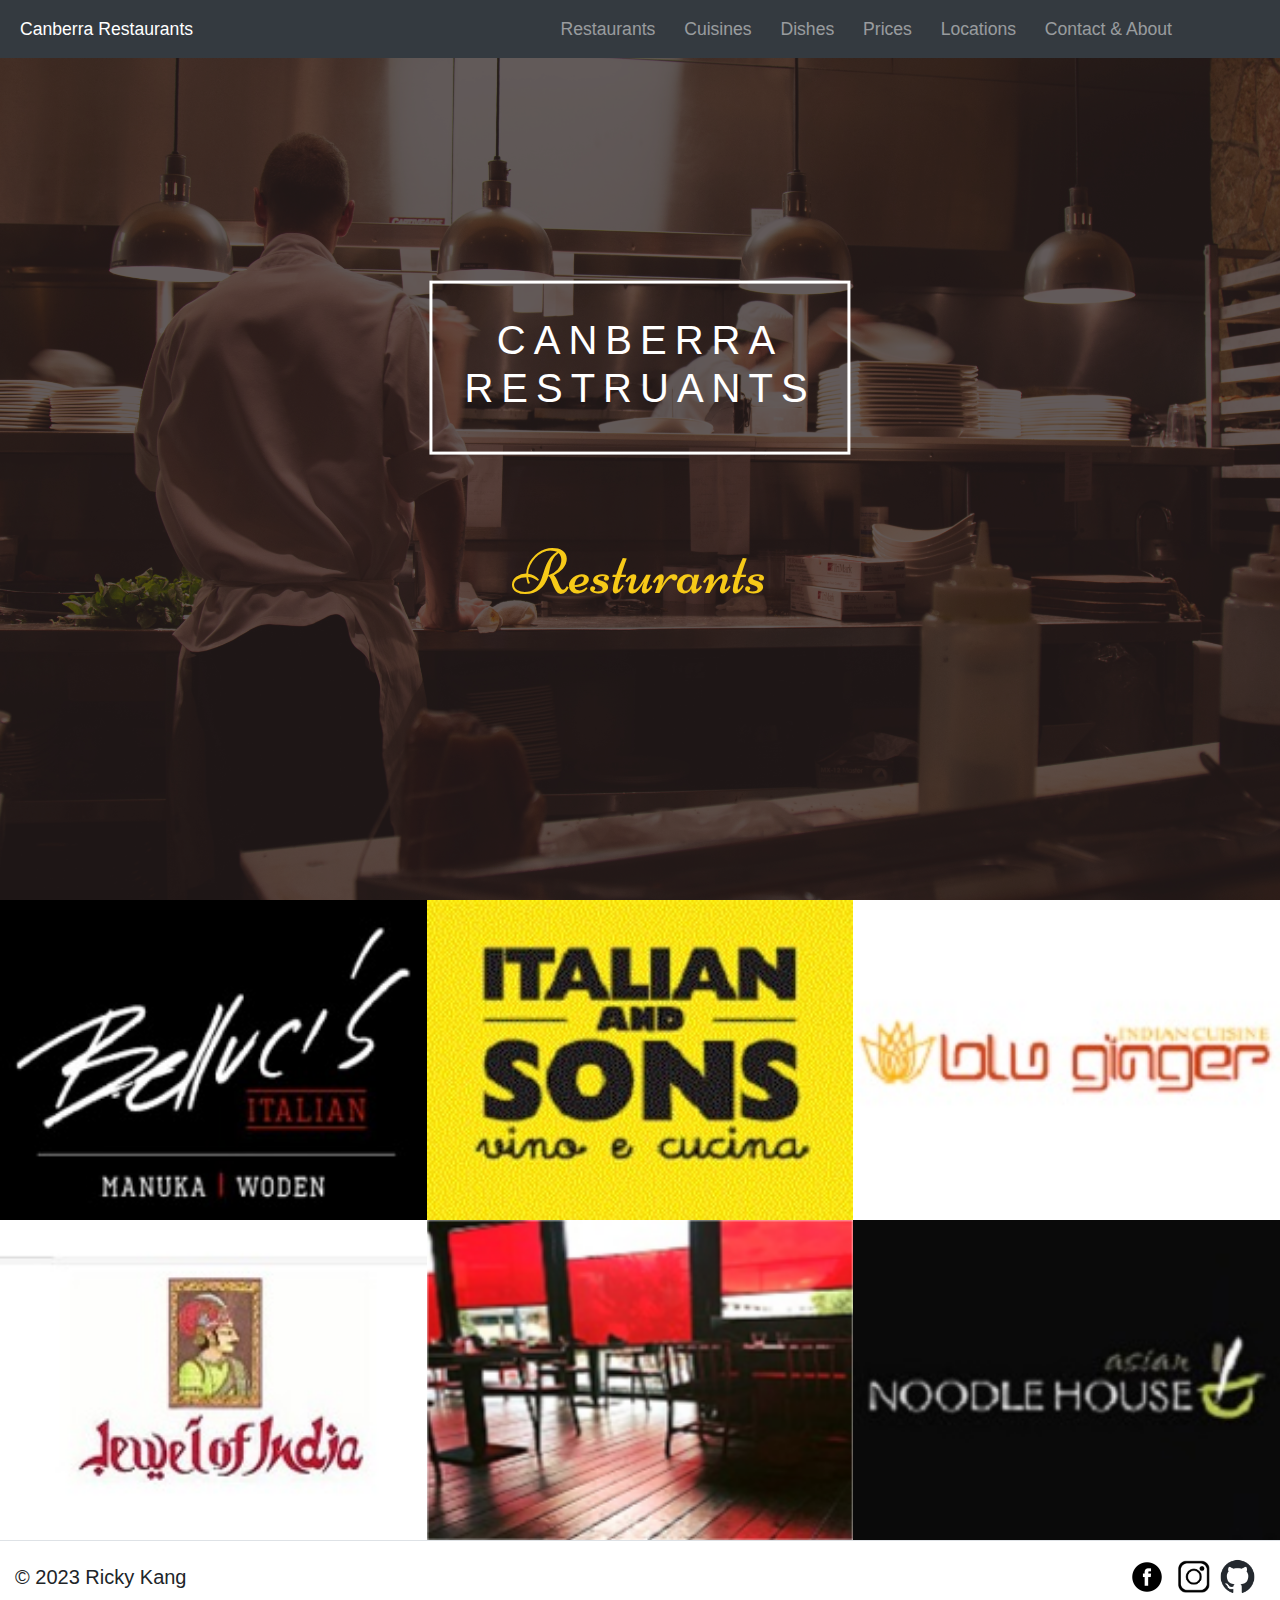
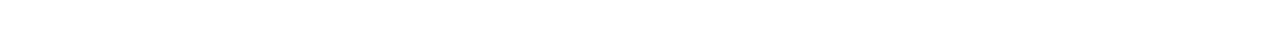
<file: resturant.html>
<!DOCTYPE html>
<html lang="en">
<head>
    <meta charset="UTF-8">
    <meta name="viewport" content="width=device-width, initial-scale=1.0">
    <title>Resturants</title>
    <link
      rel="stylesheet"
      href="https://stackpath.bootstrapcdn.com/bootstrap/4.5.2/css/bootstrap.min.css"
    />
    <title>contact information</title>
    <script src="https://code.jquery.com/jquery-3.5.1.slim.min.js"></script>
    <script src="https://stackpath.bootstrapcdn.com/bootstrap/4.5.2/js/bootstrap.min.js"></script>
    <script src="./js/site.js"></script>
    <link rel="stylesheet" href="./css/style.css" />
    <link rel="stylesheet" href="./css/mediaqueries.css" />
</head>
<body>
    <nav
      id="Navbar"
      class="top-nav navbar navbar-expand-md navbar-dark fixed-top bg-dark"
    >
      <div class="container-fluid">
        <a class="navbar-brand nav-text" href="Index.html"
          >Canberra Restaurants</a
        >
        <button
          class="navbar-toggler"
          type="button"
          data-toggle="collapse"
          data-target="#navbarCollapse"
          aria-controls="navbarCollapse"
          aria-expanded="false"
          aria-label="Toggle navigation"
        >
          <span class="navbar-toggler-icon"></span>
        </button>
        <div class="collapse navbar-collapse nav-text" id="navbarCollapse">
          <ul class="navbar-nav mr-auto">
            <li class="nav-item">
              <a class="nav-link" href="resturant.html" alt="Restruants"
                >Restaurants</a
              >
            </li>
            <li class="nav-item">
              <a class="nav-link" href="cuisines.html" alt="Cusines"
                >Cuisines</a
              >
            </li>
            <li class="nav-item">
              <a class="nav-link" href="dishes.html" alt="Dish">Dishes</a>
            </li>
            <li class="nav-item">
              <a class="nav-link" href="prices.html" alt="Price">Prices</a>
            </li>
            <li class="nav-item">
              <a class="nav-link" href="locations.html" alt="Location"
                >Locations</a
              >
            </li>
            <li class="nav-item">
              <a class="nav-link" href="contact.html" alt="Contact & About"
                >Contact & About</a
              >
            </li>
          </ul>
        </div>
      </div>
    </nav>

    <section id="hero">
        <div class="background-container">
          <div>
            <img src="./images/background.jpg" alt="chef cooking" class="backg" />
          </div>
          <div class="background-overlay"></div>
          <div class="hero-text">
            <div class="border-container">
              <h1>
                Canberra <br />
                Restruants
              </h1>
            </div>
            <h2 class="hero-color">Resturants        
            </h2>
          </div>
        </div>
    </section>

    <section id="fig-section">
        <div class="resturant-container">
            <div class="fig-container">
                <img src="images/location/bellucis_logo.jpg" class="img-belluci">
                <div class="fig-text">               
                      <h1>Belluci’s Italian</h1>
                      <p>"Belluci's demonstrates a new concept, 
                      a new food philosophy – the dawn of a new era in Canberra dining. 
                      Having been established more than 20 years ago, Belluci's fast became an iconic name in Canberra. 
                      To bring you the finest dishes, we’ve gone back to traditional Italian routes, creating simple, rustic food." Belluci's Italian Website.
                      </p>
                      <a href="https://bellucis.com.au/home.php" class="button">Web site</a>
                  </div>
            </div>
            <div class="fig-container">            
                <img src="images/location/is_logo.jpg" class="img-belluci">
                <div class="fig-text">
                    <h1>Italian and Sons</h1>
                    <p>
                        "A casual Italian trattoria that specialises in wood fired pizzas such as Rucola with Prosciutto di Parma,
                        rucola & reggiano. Don't miss daily changing main dishes of the day such as their wood roast suckling pig, rosemary,
                        garlic, baked baby fennel & mustard fruits." Australian Good Food Guide.
                    </p>
                    <a href="http://italianandsons.com.au/" class="button">Web site</a>
                </div>                  
            </div>
            <div class="fig-container">
                <img src="images/location/bluginger_logo.jpg" class="img-belluci">
                <div class="fig-text">
                  <h1>Blu Ginger</h1>
                    <p>
                        "At Blu Ginger we use only the freshest locally sourced produce, combined with authentic spices imported directly
                        from the sub-continent, to offer classic,
                        traditional recipes with a modern twist, creating a unique and memorable dining experience for you." Blu Ginger Website.
                    </p>
                    <a href="http://www.bluginger.com.au/" class="button">Web site</a>
                </div>              
            </div>
            <div class="fig-container">
                <img src="images/location/jewel_logo.jpg" class="img-belluci">
                  <div class="fig-text">
                    <h1>Jewel of India</h1>
                    <p>
                        "Finding a balance between dishes inspired by authentic recipes and creating a modern take on classic cuisine sees a
                        loyal following of Canberra locals returning for a mouth-watering feast." Australian Good Food Guide Website.
                    </p>
                    <a href="http://www.jewelofindia.com.au/" class="button">Web site</a>
                  </div>
            </div>
            <div class="fig-container">
                <img src="images/location/chairman_logo.jpg" class="img-belluci">
                <div class="fig-text">
                    <h1>Chairman & Yip</h1>
                    <p>
                        The Chairman & Yip has become one of Canberra’s longest standing and most highly regarded institutions, having received numerous awards over the years,
                        offering an ever consistent and professional quality of service for corporate dining, conferences and presentations.
                    </p>
                    <a href="http://chairmangroup.com.au/chairmanyip/ " class="button">Web site</a>
                </div>                   
            </div>
            <div class="fig-container">
                <img src="images/location/noodle_logo.jpg" class="img-belluci">
                <div class="fig-text">
                    <h1>Dickson Asian Noodle House</h1>
                    <p>
                        "The Dickson Asian Noodle House specialises in traditional Malaysian, Thai and Lao cuisine.
                        The dining atmosphere is casual and cosy providing for a la carte dining, banquets and take away." Vibe FM Website.
                    </p>
                    <a href="https://www.facebook.com/pages/Dickson-Asian-Noodle-House/156690017692038 " class="button">Web site</a>
                </div>                  
            </div>    
        </div>
    </section>

    <section id="footer">
      <footer class="d-flex flex-wrap justify-content-between align-items-center py-3 my-4 border-top">
        <div class="col-md-4 d-flex align-items-center">
          <a href="/" class="mb-3 me-2 mb-md-0 text-body-secondary text-decoration-none lh-1">
          </a>
          <span class="mb-3 mb-md-0 text-body-secondary author">© 2023 Ricky Kang</span>
        </div>
    
        <ul class="nav col-md-4 justify-content-end align-items-center list-unstyled d-flex">
          <li class="logo-item">
            <a class="text-body-secondary" href="https://www.facebook.com/RickyRicky1907">
              <img src="./images/logo/623dd7d270712bdafc63c38a.png" style="width: 40px; height: 40px;" />
            </a>
          </li>
          <li class="logo-item">
            <a class="text-body-secondary" href="https://www.instagram.com/_riki.n/">
              <img src="./images/logo/5ecec78673e4440004f09e77.png" style="width: 33px; height: 33px;" />
            </a>
          </li>
          <li class="logo-item">
            <a class="text-body-secondary" href="https://github.com/N3-Ricky">
              <img src="./images/logo/github-mark.png" style="width: 35px; height: 35px;" />
            </a>
          </li>
        </ul>
      </footer>
    </section>

</body>
</html>
</file>
<file: css/style.css>
/* General */
@import url("https://fonts.googleapis.com/css2?family=Niconne&display=swap");

* {
  margin: 0;
  padding: 0;
}

/* NavBar */
.top-nav {
  padding: 0.5rem;
}
.nvabar-brand{
  font-size: 1.2rem;
}
.nav-text{
  font-size: 1.1rem;
}
.navbar-nav{
  gap: 0.8rem;
}
.mr-auto, .mx-auto {
  margin-right: 5rem!important;
}

#navbarCollapse{
  justify-content: flex-end;
}

/* section */

section {
  box-sizing: border-box;
  min-height: fit-content;
  margin: 0 0;
  width: 100%;
}

/* hero */
#hero {
  min-height: fit-content;
}

.background-container {
  position: relative;
  text-align: center;
  width: 100%;
}

.backg {
  width: 100%;
  height: 100vh;
}

.background-overlay {
  position: absolute;
  top: 0;
  left: 0;
  width: 100%;
  height: 100%;
  background-color: rgba(31, 20, 20, 0.7);
  min-height: fit-content;
}

.hero-text {
  position: absolute;
  top: 50%;
  left: 50%;
  transform: translate(-50%, -50%);
  text-align: center;
}

.hero-text h1 {
  color: white;
  font-family: "Oxygen", sans-serif;
  text-transform: uppercase;
  letter-spacing: 0.5rem;
}

.border-container {
  position: relative; /* Add this to allow z-index to work */
  border: 0.2rem solid white;
  z-index: 1; /* Ensure the border displays on top of the background */
  padding: 2rem; /* Adjust padding to control text position within the bordered container */
  background-color: none;
  margin-bottom: 5rem;
}

.hero-text p{
  font-size: 1.5rem;
  color: white;
}
.hero-text h2 {
  font-family: "Niconne", cursive;
  font-weight: 400;
  font-size: 4rem;
}

.hero-color {
  color: rgba(247, 202, 24, 1);
}

/* welcome */
#welcome {
  position: relative;
  gap: 4rem;
  height: fit-content;
  width: 100%;
  display: flex;
  justify-content: center;
}

.welcome-text h1 {
  color: navy;
  font-size: 3rem;
}

.welcome-text h2 {
  color: black;
  font-size: 2rem;
}
.welcome-text p{
  font-size: 1.2rem;
}

.welcome-container {
  display: flex;
  gap: 10rem;
  justify-content: center;
  align-items: center;
  padding: 2rem 6rem 2rem 6rem;
}

.img-container {
  display: flex;
}

.img-container {
  gap: 2rem;
  align-items: center;
}

.welcome-container {
  justify-content: center;
  align-items: center;
}

.burger,.spaghetti  {
  width: 13rem;
  height: 13rem;
}
/* Detail section */
#detail {
  position: relative;
  height: auto;
  min-height: 35vh;
  padding: 0;
}
.deatil-container {
  position: relative;
  width: 100%;
  height: 100%;
  display: flex;
  align-items: center;
  justify-content: center;
  text-align: center;
  padding: 0rem 3rem 0rem 3rem;
}

.image-background {
  width: 100%;
  max-height: 100%;
  object-fit: cover;
}

.b-image {
  position: absolute;
  width: 100%;
  height: 100%;
  z-index: -2; /* To position the image behind the content */
  margin: 0;
}

.cusine-overlay {
  position: absolute;
  top: 0;
  left: 0;
  width: 100%;
  height: 100%;
  background-color: rgba(31, 20, 20, 0.7);
  min-height: fit-content;
  z-index: -1;
}

.detail-text {
  width: 100%;
  display: flex;
  color: white;
  z-index: 2;
  flex-direction: row;
  align-items: center;
  gap: 2rem;
  justify-content: center;
  padding: 2rem 0 2rem 0;
}

.detail-text .cuisines h2,
.detail-text .dish h2,
.detail-text .prices h2,
.detail-text .locations h2 {
  color: rgba(247, 202, 24, 1);
  font-family: "Niconne", cursive;
  font-weight: 400;
  font-size: 4rem;
}

.detail-text .cuisines a,
.detail-text .dish a,
.detail-text .prices a,
.detail-text .locations a {
  font-size: 1.25rem;
}

.detail-text .cuisines p,
.detail-text .dish p,
.detail-text .prices p,
.detail-text .locations p {
  font-size: 1.25rem;
}

/* Review */
#review {
  position: relative;
  gap: 4rem;
  height: fit-content;
  width: 100%;
  display: flex;
  justify-content: center;
}

/* featured resuturant */
.hr {
  padding: 1px 0px 1px 0px;
  border: none;
  letter-spacing: 5px;
}

.feature-resturant-text{
    text-align: center;
    color: black;
}

#feature-resturant{
    height: fit-content;
    width: 100%;
    padding-top: 0;
    padding-bottom: 0;
    
}
.line{
    height: 100%;
    width: 100%;
    padding-top: 0;
}

#mySlides{
    width: 100%;
    height: fit-content;
    padding-bottom: 0;
}

.feature-text{
  font-size: 2rem;
  color: rgba(247, 202, 24, 1);
  font-family: "Niconne", cursive;
  font-weight: 400;
}

.bg-purple {
    background-color: rgba(31, 20, 20, 0.7);
}
.rounded {
    border-radius: var(--bs-border-radius)!important;
}
.text-white {
    --bs-text-opacity: 1;
    color: rgba(var(--bs-white-rgb),var(--bs-text-opacity))!important;
}
.p-3 {
    padding: 1rem!important;
}
.my-3 {
    margin-top: 1rem!important;
    margin-bottom: 0rem!important;
}
.align-items-center {
    align-items: center!important;
}
.shadow-sm {
    box-shadow: var(--bs-box-shadow-sm)!important;
}
.d-flex {
    display: flex!important;
}
*, ::after, ::before {
    box-sizing: border-box;
}

div {
    display: block;
}
.container, .container-fluid, .container-lg, .container-md, .container-sm, .container-xl, .container-xxl {
    --bs-gutter-x: 1.5rem;
    --bs-gutter-y: 0;
    width: 100%;
    padding-right: calc(var(--bs-gutter-x) * .5);
    padding-left: calc(var(--bs-gutter-x) * .5);
    margin-right: auto;
    margin-left: auto;
}
.bg-body-tertiary {
    --bs-bg-opacity: 1;
    background-color: rgba(var(--bs-tertiary-bg-rgb),var(--bs-bg-opacity))!important;
}

/* footer */

#footer{
    width: 100%;
    height: auto;
    padding: 0;
}
.logo-item {
    margin-right: 10px; /* Adjust the margin as needed */
  }

.author{
  font-size: 1.25rem;
}

.mt-4, .my-4 {
  margin-top: 0rem !important;
}

/* contact Page */
#contact-page{
  height: fit-content;
  padding-top: 3.5rem;
}
.contact-container{
  display:flex;
  flex-flow: wrap;
}
.bellucis h1,
.italian-son h1,
.blu-ginger h1,
.jewel-india h1,
.chariman-yip h1,
.dickson-noodle h1{
  font-family: 'Niconne', cursive;
  font-size: 2.5rem;
  text-align: start;
  font-weight: 400;
  color: black;
}
.bellucis p,
.italian-son p,
.blu-ginger p,
.jewel-india p,
.chariman-yip p,
.dickson-noodle p{
  font-size: 1rem;
  text-align: left;
  color: black;
  font-size: 1rem; /* Adjust as needed */
}
.info-container{
  display: flex;
  flex-direction: column;
  flex: 1;
  align-items: center; 
  padding: 0.5rem 7rem;
  box-sizing: border-box;
}
.contact-img{
  width: 300px;
  height: 200px; /* Adjust the height to your desired value */
  object-fit: cover;
}
.bellucis{
  background-color: skyblue;
}
.italian-son{
  background-color: gainsboro;
}
.blu-ginger{
  background-color: lightpink;
}
.jewel-india{
  background-color: dimgrey;
}
.chariman-yip{
  background-color: lightblue;
}
.dickson-noodle{
  background-color: lightcyan;
}

/* price */
#price-hero
{
  padding-top: 3.5rem;
  height: 92vh;
  min-height: calc(95vh - 50px - 56px);
}
.choice-container {
  display: flex; /* Use flexbox for horizontal layout */
  width: 100%;   /* Take up all available horizontal space */
}
.blu-ginger-price,
.belluci,
.chariman {
  flex: 1;       /* Distribute available space equally among columns */
  text-align: center;
  cursor: pointer;
  padding: 2rem;
}
.price-text{
  text-align: center;
}
.price-text h1{
  font-size: 3rem;
  color: rgba(247, 202, 24, 1);
  font-family: "Niconne", cursive;
  font-weight: 400;
  justify-content: center;
}
.price-text p{
  font-size: 1.5rem;
}
.cheap-container,
.mid-container,
.fine-container{
  padding: 1rem 2rem 2rem 2rem;
  display: flex;
  flex-direction: column;
  gap: 2rem;
  width: 100%;
  justify-content: center;
  align-items: center;
}
.closebtn{
  padding: 2rem 2rem 2rem 2rem;
  font-size: 2rem;
}
.cheap-text h3,
.mid-text h3,
.fine-text h3
{
  text-align: center;
  font-family: "Niconne", cursive;
  font-size: 3rem;
  color: rgba(247, 202, 24, 1);
}
.cheap-text p,
.mid-text p,
.fine-text p{
  text-align: center;
  font-size: 1.5rem;
}
.cheap-img,
.mid-img,
.fine-img{
  height: 250px;
  width: 300px;
}

/* Resturant */
.resturant-container{
  display:flex;
  flex-wrap: wrap;
}
.fig-container {
  position: relative;
  width: 33.33%;
  height: fit-content;
  box-sizing: border-box;
  overflow: hidden; /* Add overflow to contain child elements */
  display: flex;
  flex-direction: column;
  justify-content: center;
  align-items: center;
}

.img-belluci{
  opacity: 1;
  display: block;
  width: 100%;
  height: auto;
  transition: 0.5s ease;
  backface-visibility: hidden;
}
.fig-text {
  display: flex;
  position: absolute;
  flex-direction: column;
  justify-content: center; /* Align text to the center */
  align-items: center;
  height: 100%; /* Occupy full height of .fig-container */
  padding: 10px; /* Add padding for spacing */
  text-align: center;
  background-color: rgba(31, 20, 20, 0.7); /* Background color with opacity */
  opacity: 0;
  transition: 0.5s ease;
}
/* .fig-text{
  transition: .5s ease;
  opacity: 0;
  position: absolute;
  top: 50%;
  left: 50%;
  transform: translate(-50%,-50%);
  -ms-transform: translate(-50%, -50%);
  text-align: center;
} */
.fig-container:hover .img-belluci{
  opacity: 0.3;
}
.fig-container:hover .fig-text{
  opacity: 1;
}
.fig-text h1{
  color: white;
  font-size: 16px;
  padding: 16px 32px;
}
#fig-section{
  height: fit-content;
}
.button{
  background-color: lightskyblue;
  border-radius: 5px;
  padding: 5px 5px 5px 5px;
}
.fig-container:hover{
  background-color: rgba(31, 20, 20, 0.7); /* Your desired hover background color with opacity */
}
.fig-text h1{
  font-size: 2.5rem;
}
.fig-text p{
  color: white;
}
/* dish page */
#food{
  padding-top: 7vh;
}
.asian-noodle{
  height: 200px;
  width: 200px;
  align-content: center;
}
.dickson-asian{
  display: flex;
  flex-direction: row;
  padding-left: 2rem;
  justify-content: space-around;
  padding: 1rem 5rem 1rem 5rem;
}
.food-text {
  max-width: 500px; /* Set the maximum width as needed */
  overflow: hidden; /* Hide overflow content beyond the max-width */
}
.food-text h1{
  color: navy;
  font-family: "Niconne", cursive;
  font-size: 2.5rem;
  font-weight: 500;
}
.food-text h2{
  font-size: 2rem;
  font-weight: 350;
}
.food-text p{
  font-size: 1rem;
  padding-top: 1.5rem;
}
.food-hr{
  width: 100%;
  z-index: 1000;
  border: 2px solid #f8bd08;
}
</file>
<file: css/mediaqueries.css>
@media screen and (max-width: 1600px) {
  /* price */
  .cheap-text h3,
  .mid-text h3,
  .fine-text h3
  {
    font-size: 2.5rem;
  }
  .cheap-text p,
  .mid-text p,
  .fine-text p{
    text-align: center;
    font-size: 1.2rem;
  }
  .cheap-img,
  .mid-img,
  .fine-img{
    height: 250px;
    width: 250px;
  }
  .price-text h1{
    font-size: 2.5rem;
  }
  .price-text p{
    font-size: 1.2rem;
  }
}
@media screen and (max-width: 1400px) {
  .detail-text {
    flex-direction: row;
  }
  /* contact */
  .contact-container{
    flex:1;
  }
  /* price */
  .cheap-text h3,
  .mid-text h3,
  .fine-text h3
  {
    font-size: 2.5rem;
  }
  .cheap-text p,
  .mid-text p,
  .fine-text p{
    text-align: center;
    font-size: 1.2rem;
  }
  .cheap-img,
  .mid-img,
  .fine-img{
    height: 200px;
    width: 150px;
  }
  .price-text h1{
    font-size: 2.5rem;
  }
  .price-text p{
    font-size: 1.2rem;
  }
  #price-hero{
    height: auto;
  }
}

@media screen and (max-width: 1200px) {
  /* navbar */
  .nav-text {
    font-size: 0.9rem;
  }
  /* Hero */
  .hero-text h1 {
    font-size: 1.5rem;
  }
  .hero-text h2 {
    font-size: 3rem;
  }
  .hero-text p {
    font-size: 1.25rem;
  }

  /* welcome */
  .welcome-text h1 {
    font-size: 1.25rem;
  }
  .welcome-text h2 {
    font-size: 1.5rem;
  }
  .welcome-text p {
    font-size: 1rem;
  }
  .welcome-container {
    gap: 2rem;
    padding: 1rem 2rem 1rem 2rem;
  }
  .img-container {
    gap: 1rem;
  }

  /* detail */
  #detail {
    height: fit-content;
  }
  .image-background {
    height: 100%;
    object-fit: cover;
  }
  .detail-text {
    flex-direction: column;
  }
  .detail-text .cuisines h2,
  .detail-text .dish h2,
  .detail-text .prices h2,
  .detail-text .locations h2 {
    font-size: 2.5rem;
  }
  .detail-text .cuisines a,
  .detail-text .dish a,
  .detail-text .prices a,
  .detail-text .locations a {
    font-size: 1rem;
  }

  .detail-text .cuisines p,
  .detail-text .dish p,
  .detail-text .prices p,
  .detail-text .locations p {
    font-size: 1rem;
  }

  /* review */
  .deatil-container {
    padding: 0 1rem 0 1rem;
  }

  .review_text p {
    font-size: 1rem;
  }

  /* contact page */
  #contact-page {
    padding-top: 3rem;
  }

  .info-container {
    padding: 0.5rem 4rem 0.5rem 4rem;
    gap: 0.5rem;
    width: 100%;
    flex: 1;
  }
  .contact-container {
    width: 100%;
  }
  .contact-img {
    width: 200px;
    height: 150px; /* Adjust the height to your desired value */
    object-fit: cover;
  }
  .bellucis h1,
  .italian-son h1,
  .blu-ginger h1,
  .jewel-india h1,
  .chariman-yip h1,
  .dickson-noodle h1 {
    font-size: 1.5rem;
    text-align: center;
    color: black;
  }
  .bellucis p,
  .italian-son p,
  .blu-ginger p,
  .jewel-india p,
  .chariman-yip p,
  .dickson-noodle p {
    font-size: 0.8rem;
    text-align: left;
    color: black;
  }

  /* price */
  .cheap-text h3,
  .mid-text h3,
  .fine-text h3
  {
    font-size: 2.5rem;
  }
  .cheap-text p,
  .mid-text p,
  .fine-text p{
    text-align: center;
    font-size: 1.2rem;
  }
  .cheap-img,
  .mid-img,
  .fine-img{
    height: 150px;
    width: 200px;
  }
  .price-text h1{
    font-size: 2.5rem;
  }
  .price-text p{
    font-size: 1.2rem;
  }
  #price-hero{
    height: 86vh;
  }
  /* resturant */
  .fig-container{
    width: 50%;
  }
  .fig-text h1{
    font-size: 1.25rem;
  }
  .fig-text p{
    font-size: 1rem;
  }
}

@media screen and (max-width: 800px) {
  .nav-text {
    font-size: 0.75rem;
  }

  /* detail */
  #detail {
    height: fit-content;
  }
  .image-background {
    height: 100%;
    object-fit: cover;
  }
  #footer {
    text-align: center; /* Adjust alignment for smaller screens */
  }

  .col-md-4 {
    width: 100%; /* Full width for smaller screens */
    margin-bottom: 1rem; /* Adjust margin for spacing */
  }

  .nav.col-md-4 {
    justify-content: center; /* Center the social icons for smaller screens */
  }
  #footer {
    text-align: center; /* Adjust alignment for smaller screens */
  }

  .col-md-4 {
    width: 100%; /* Full width for smaller screens */
    margin-bottom: 1rem; /* Adjust margin for spacing */
  }

  .nav.col-md-4 {
    justify-content: center; /* Center the social icons for smaller screens */
  }

  .justify-content-end {
    justify-content: center !important;
    padding-right: 0;
  }
  .d-flex {
    justify-content: center;
    margin-bottom: 0;
  }
  /* contact */
  #contact-page {
    padding-top: 3rem;
  }
  /* price */
  .cheap-text h3,
  .mid-text h3,
  .fine-text h3
  {
    font-size: 2.5rem;
  }
  .cheap-text p,
  .mid-text p,
  .fine-text p{
    text-align: center;
    font-size: 1.2rem;
  }
  .cheap-img,
  .mid-img,
  .fine-img{
    height: 150px;
    width: 200px;
  }
  .price-text h1{
    font-size: 2.5rem;
  }
  .price-text p{
    font-size: 1.2rem;
  }
  #price-hero{
    height: 86vh;
  }
  /* resturant */
  .fig-container{
    width: 50%;
  }
  .fig-text h1{
    font-size: 0.9rem;
  }
  .fig-text p{
    font-size: 0.75rem;
  }
}

@media screen and (max-width: 600px) {
  #Navbar .navbar-brand {
    font-size: 1rem;
  }
  #Navbar {
    font-size: 1rem;
  }

  /* welcome */
  #welcome {
    height: fit-content;
    width: 100%;
  }
  .welcome-container {
    flex-direction: column;
    justify-content: center;
    text-align: center;
    padding: 0.5rem 0.5rem 0.5rem 0.5rem;
    gap: 1rem;
  }
  .burger,
  .spaghetti {
    width: 10rem;
    height: 10rem;
  }
  /* detail */
  #detail {
    height: fit-content;
  }
  .image-background {
    height: 100%;
    object-fit: cover;
  }
  .detail-container {
    height: fit-content;
  }
  .detail-text {
    flex-direction: column;
  }
  .detail-text .cuisines h2,
  .detail-text .dish h2,
  .detail-text .prices h2,
  .detail-text .locations h2 {
    font-size: 2.5rem;
  }
  .detail-text .cuisines a,
  .detail-text .dish a,
  .detail-text .prices a,
  .detail-text .locations a {
    font-size: 1rem;
  }

  .detail-text .cuisines p,
  .detail-text .dish p,
  .detail-text .prices p,
  .detail-text .locations p {
    font-size: 1rem;
  }

  /* Review */
  #Reviews {
    height: fit-content;
  }

  /* footer */
  #footer {
    text-align: center; /* Adjust alignment for smaller screens */
  }

  .col-md-4 {
    width: 100%; /* Full width for smaller screens */
    margin-bottom: 1rem; /* Adjust margin for spacing */
  }

  .nav.col-md-4 {
    justify-content: center; /* Center the social icons for smaller screens */
  }
  #footer {
    text-align: center; /* Adjust alignment for smaller screens */
  }

  .col-md-4 {
    width: 100%; /* Full width for smaller screens */
    margin-bottom: 1rem; /* Adjust margin for spacing */
  }

  .nav.col-md-4 {
    justify-content: center; /* Center the social icons for smaller screens */
  }

  .justify-content-end {
    justify-content: center !important;
    padding-right: 0;
  }
  .d-flex {
    justify-content: center;
    margin-bottom: 0;
  }

  .carousel-inner,
  .carousel-item {
    width: 100%; /* Set the width to 100% for responsiveness */
    overflow: hidden; /* Ensure the images don't overflow the container */
  }

  .carousel-item img {
    width: 100%; /* Ensure images take full width */
    height: 30vh; /* Allow the height to adjust proportionally */
  }

  .trans--grow {
    -webkit-transition: none; /* Remove transition for smaller screens */
    transition: none;
    width: 100%; /* Set width to 100% for smaller screens */
  }

  .hr1,
  .hr2 {
    width: 100%; /* Set the width of the horizontal rules to 100% */
  }

  .feature-container {
    padding: 0; /* Remove padding as needed for responsiveness */
  }

  .feature-resturant-text {
    text-align: center;
    color: navy;
  }

  #mySlides {
    width: 100%; /* Set width to 100% for responsiveness */
  }

  .carousel-control-prev,
  .carousel-control-next {
    left: 0;
    right: 0;
    margin-left: 0;
    margin-right: 0;
  }

  .carousel-indicators {
    bottom: 10px; /* Adjust position of indicators */
  }

  /* contact page */
  .info-container {
    padding: 0.5rem 2rem;
    gap: 0.5rem;
    width: 100%;
    flex:1;
  }
  .contact-container {
    width: 100%;
    padding-top: 0.5rem;
  }
  .contact-img {
    width: 200px;
    height: 150px; /* Adjust the height to your desired value */
    object-fit: cover;
  }
  .bellucis h1,
  .italian-son h1,
  .blu-ginger h1,
  .jewel-india h1,
  .chariman-yip h1,
  .dickson-noodle h1 {
    font-size: 1.75rem;
    text-align: start;
    color: black;
  }
  .bellucis p,
  .italian-son p,
  .blu-ginger p,
  .jewel-india p,
  .chariman-yip p,
  .dickson-noodle p {
    font-size: 0.75rem;
    text-align: left;
    color: black;
  }
  /* price */
  .cheap-text h3,
  .mid-text h3,
  .fine-text h3
  {
    font-size: 2.5rem;
  }
  .cheap-text p,
  .mid-text p,
  .fine-text p{
    text-align: center;
    font-size: 1.2rem;
  }
  .cheap-img,
  .mid-img,
  .fine-img{
    height: 150px;
    width: 200px;
  }
  .price-text h1{
    font-size: 2.5rem;
  }
  .price-text p{
    font-size: 1.2rem;
  }
  #price-hero{
    height: auto;
  }
  /* resturant */
  .fig-container{
    width: 100%;
  }
  .fig-text{
    font-size: 0.75rem;
  }
  .fig-text h1{
    font-size: 1.25rem;
  }
  /* dish */
  .dickson-asian{
    flex-direction: column;
  }
}

@media screen and (max-width: 300px) {
  /* resturant */
  .fig-container{
    width: 100%;
  }
  .fig-text{
    font-size: 0.6rem;
  }
  .fig-text h1{
    font-size: 0.9rem;
  }
  /* hero section */
  .border-container h1{
    font-size: 1rem;
  }
}
</file>
